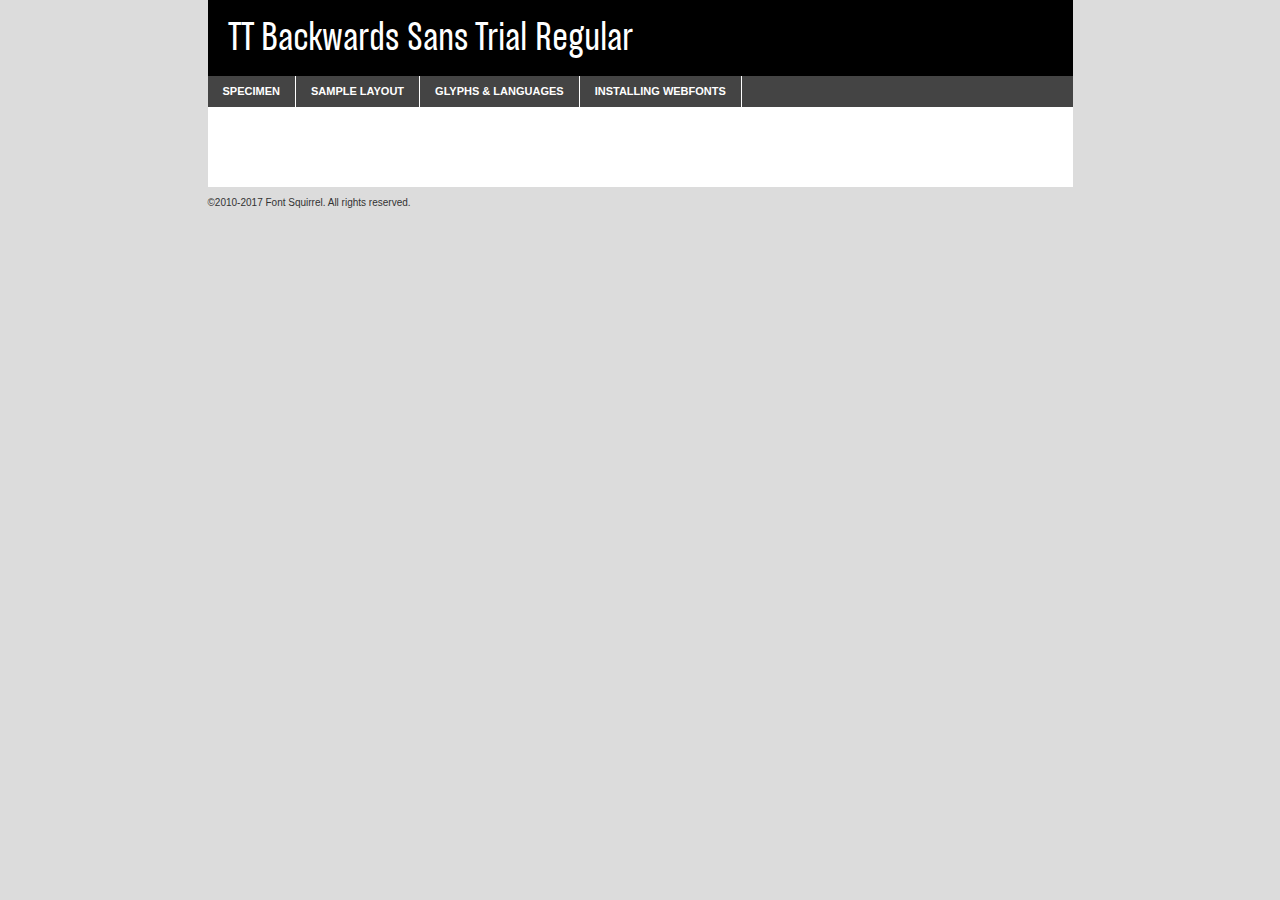
<file: fonts/tt_backwards_sans_trial_regular-demo.html>
<!DOCTYPE html PUBLIC "-//W3C//DTD XHTML 1.0 Transitional//EN"
        "http://www.w3.org/TR/xhtml1/DTD/xhtml1-transitional.dtd">

<html xmlns="http://www.w3.org/1999/xhtml" xml:lang="en" lang="en">
<head>
    <meta http-equiv="Content-Type" content="text/html; charset=utf-8"/>
    <script src="http://ajax.googleapis.com/ajax/libs/jquery/1.7.2/jquery.min.js" type="text/javascript" charset="utf-8"></script>
    <script type="text/javascript">
		(function($) {
			$.fn.easyTabs = function(option) {
				var param = jQuery.extend({ fadeSpeed: 'fast', defaultContent: 1, activeClass: 'active' }, option);
				$(this).each(function() {
					var thisId = '#' + this.id;
					if ( param.defaultContent == '' )
					{
						param.defaultContent = 1;
					}
					if ( typeof param.defaultContent == 'number' )
					{
						var defaultTab = $(thisId + ' .tabs li:eq(' + (param.defaultContent - 1) + ') a').attr('href').substr(1);
					}
					else
					{
						var defaultTab = param.defaultContent;
					}
					$(thisId + ' .tabs li a').each(function() {
						var tabToHide = $(this).attr('href').substr(1);
						$('#' + tabToHide).addClass('easytabs-tab-content');
					});
					hideAll();
					changeContent(defaultTab);

					function hideAll() {$(thisId + ' .easytabs-tab-content').hide();}

					function changeContent(tabId)
					{
						hideAll();
						$(thisId + ' .tabs li').removeClass(param.activeClass);
						$(thisId + ' .tabs li a[href=#' + tabId + ']').closest('li').addClass(param.activeClass);
						if ( param.fadeSpeed != 'none' )
						{
							$(thisId + ' #' + tabId).fadeIn(param.fadeSpeed);
						}
						else
						{
							$(thisId + ' #' + tabId).show();
						}
					}

					$(thisId + ' .tabs li').click(function() {
						var tabId = $(this).find('a').attr('href').substr(1);
						changeContent(tabId);
						return false;
					});
				});
			}
		})(jQuery);
    </script>
    <link rel="stylesheet" href="specimen_files/specimen_stylesheet.css" type="text/css" charset="utf-8"/>
    <link rel="stylesheet" href="stylesheet.css" type="text/css" charset="utf-8"/>

    <style type="text/css">
        		body {
			font-family: 'tt_backwards_sans_trialRg';
        		}

            </style>

    <title>TT Backwards Sans Trial Regular Specimen</title>


    <script type="text/javascript" charset="utf-8">
		$(document).ready(function() {
			$('#container').easyTabs({ defaultContent: 1 });
		});
    </script>
</head>

<body>
<div id="container">
    <div id="header">
		TT Backwards Sans Trial Regular    </div>
    <ul class="tabs">
        <li><a href="#specimen">Specimen</a></li>
        <li><a href="#layout">Sample Layout</a></li>
		        <li><a href="#glyphs">Glyphs &amp; Languages</a></li>
        <li><a href="#installing">Installing Webfonts</a></li>

    </ul>

    <div id="main_content">


        <div id="specimen">

            <div class="section">
                <div class="grid12 firstcol">
                    <div class="huge">AaBb</div>
                </div>
            </div>

            <div class="section">
                <div class="glyph_range">A&#x200B;B&#x200b;C&#x200b;D&#x200b;E&#x200b;F&#x200b;G&#x200b;H&#x200b;I&#x200b;J&#x200b;K&#x200b;L&#x200b;M&#x200b;N&#x200b;O&#x200b;P&#x200b;Q&#x200b;R&#x200b;S&#x200b;T&#x200b;U&#x200b;V&#x200b;W&#x200b;X&#x200b;Y&#x200b;Z&#x200b;a&#x200b;b&#x200b;c&#x200b;d&#x200b;e&#x200b;f&#x200b;g&#x200b;h&#x200b;i&#x200b;j&#x200b;k&#x200b;l&#x200b;m&#x200b;n&#x200b;o&#x200b;p&#x200b;q&#x200b;r&#x200b;s&#x200b;t&#x200b;u&#x200b;v&#x200b;w&#x200b;x&#x200b;y&#x200b;z&#x200b;1&#x200b;2&#x200b;3&#x200b;4&#x200b;5&#x200b;6&#x200b;7&#x200b;8&#x200b;9&#x200b;0&#x200b;&amp;&#x200b;.&#x200b;,&#x200b;?&#x200b;!&#x200b;&#64;&#x200b;(&#x200b;)&#x200b;#&#x200b;$&#x200b;%&#x200b;*&#x200b;+&#x200b;-&#x200b;=&#x200b;:&#x200b;;</div>
            </div>
            <div class="section">
                <div class="grid12 firstcol">
                    <table class="sample_table">
                        <tr>
                            <td>10</td>
                            <td class="size10">abcdefghijklmnopqrstuvwxyzABCDEFGHIJKLMNOPQRSTUVWXYZ0123456789abcdefghijklmnopqrstuvwxyzABCDEFGHIJKLMNOPQRSTUVWXYZ0123456789abcdefghijklmnopqrstuvwxyzABCDEFGHIJKLMNOPQRSTUVWXYZ</td>
                        </tr>
                        <tr>
                            <td>11</td>
                            <td class="size11">abcdefghijklmnopqrstuvwxyzABCDEFGHIJKLMNOPQRSTUVWXYZ0123456789abcdefghijklmnopqrstuvwxyzABCDEFGHIJKLMNOPQRSTUVWXYZ0123456789abcdefghijklmnopqrstuvwxyzABCDEFGHIJKLMNOPQRSTUVWXYZ</td>
                        </tr>
                        <tr>
                            <td>12</td>
                            <td class="size12">abcdefghijklmnopqrstuvwxyzABCDEFGHIJKLMNOPQRSTUVWXYZ0123456789abcdefghijklmnopqrstuvwxyzABCDEFGHIJKLMNOPQRSTUVWXYZ0123456789abcdefghijklmnopqrstuvwxyzABCDEFGHIJKLMNOPQRSTUVWXYZ</td>
                        </tr>
                        <tr>
                            <td>13</td>
                            <td class="size13">abcdefghijklmnopqrstuvwxyzABCDEFGHIJKLMNOPQRSTUVWXYZ0123456789abcdefghijklmnopqrstuvwxyzABCDEFGHIJKLMNOPQRSTUVWXYZ0123456789abcdefghijklmnopqrstuvwxyzABCDEFGHIJKLMNOPQRSTUVWXYZ</td>
                        </tr>
                        <tr>
                            <td>14</td>
                            <td class="size14">abcdefghijklmnopqrstuvwxyzABCDEFGHIJKLMNOPQRSTUVWXYZ0123456789abcdefghijklmnopqrstuvwxyzABCDEFGHIJKLMNOPQRSTUVWXYZ0123456789abcdefghijklmnopqrstuvwxyzABCDEFGHIJKLMNOPQRSTUVWXYZ</td>
                        </tr>
                        <tr>
                            <td>16</td>
                            <td class="size16">abcdefghijklmnopqrstuvwxyzABCDEFGHIJKLMNOPQRSTUVWXYZ0123456789abcdefghijklmnopqrstuvwxyzABCDEFGHIJKLMNOPQRSTUVWXYZ</td>
                        </tr>
                        <tr>
                            <td>18</td>
                            <td class="size18">abcdefghijklmnopqrstuvwxyzABCDEFGHIJKLMNOPQRSTUVWXYZ0123456789abcdefghijklmnopqrstuvwxyzABCDEFGHIJKLMNOPQRSTUVWXYZ</td>
                        </tr>
                        <tr>
                            <td>20</td>
                            <td class="size20">abcdefghijklmnopqrstuvwxyzABCDEFGHIJKLMNOPQRSTUVWXYZ0123456789abcdefghijklmnopqrstuvwxyzABCDEFGHIJKLMNOPQRSTUVWXYZ</td>
                        </tr>
                        <tr>
                            <td>24</td>
                            <td class="size24">abcdefghijklmnopqrstuvwxyzABCDEFGHIJKLMNOPQRSTUVWXYZ0123456789abcdefghijklmnopqrstuvwxyzABCDEFGHIJKLMNOPQRSTUVWXYZ</td>
                        </tr>
                        <tr>
                            <td>30</td>
                            <td class="size30">abcdefghijklmnopqrstuvwxyzABCDEFGHIJKLMNOPQRSTUVWXYZ0123456789abcdefghijklmnopqrstuvwxyzABCDEFGHIJKLMNOPQRSTUVWXYZ</td>
                        </tr>
                        <tr>
                            <td>36</td>
                            <td class="size36">abcdefghijklmnopqrstuvwxyzABCDEFGHIJKLMNOPQRSTUVWXYZ0123456789abcdefghijklmnopqrstuvwxyzABCDEFGHIJKLMNOPQRSTUVWXYZ</td>
                        </tr>
                        <tr>
                            <td>48</td>
                            <td class="size48">abcdefghijklmnopqrstuvwxyzABCDEFGHIJKLMNOPQRSTUVWXYZ0123456789abcdefghijklmnopqrstuvwxyzABCDEFGHIJKLMNOPQRSTUVWXYZ</td>
                        </tr>
                        <tr>
                            <td>60</td>
                            <td class="size60">abcdefghijklmnopqrstuvwxyzABCDEFGHIJKLMNOPQRSTUVWXYZ0123456789abcdefghijklmnopqrstuvwxyzABCDEFGHIJKLMNOPQRSTUVWXYZ</td>
                        </tr>
                        <tr>
                            <td>72</td>
                            <td class="size72">abcdefghijklmnopqrstuvwxyzABCDEFGHIJKLMNOPQRSTUVWXYZ0123456789abcdefghijklmnopqrstuvwxyzABCDEFGHIJKLMNOPQRSTUVWXYZ</td>
                        </tr>
                        <tr>
                            <td>90</td>
                            <td class="size90">abcdefghijklmnopqrstuvwxyzABCDEFGHIJKLMNOPQRSTUVWXYZ0123456789abcdefghijklmnopqrstuvwxyzABCDEFGHIJKLMNOPQRSTUVWXYZ</td>
                        </tr>
                    </table>

                </div>

            </div>


            <div class="section" id="bodycomparison">


                <div id="xheight">
                    <div class="fontbody">&#x25FC;&#x25FC;&#x25FC;&#x25FC;&#x25FC;&#x25FC;&#x25FC;&#x25FC;&#x25FC;&#x25FC;&#x25FC;&#x25FC;&#x25FC;&#x25FC;&#x25FC;&#x25FC;&#x25FC;&#x25FC;&#x25FC;&#x25FC;&#x25FC;&#x25FC;&#x25FC;&#x25FC;&#x25FC;&#x25FC;&#x25FC;&#x25FC;&#x25FC;&#x25FC;&#x25FC;&#x25FC;&#x25FC;&#x25FC;&#x25FC;&#x25FC;&#x25FC;&#x25FC;&#x25FC;&#x25FC;&#x25FC;&#x25FC;&#x25FC;&#x25FC;&#x25FC;&#x25FC;&#x25FC;&#x25FC;&#x25FC;&#x25FC;&#x25FC;&#x25FC;&#x25FC;&#x25FC;&#x25FC;&#x25FC;&#x25FC;&#x25FC;&#x25FC;&#x25FC;&#x25FC;&#x25FC;&#x25FC;&#x25FC;&#x25FC;&#x25FC;&#x25FC;&#x25FC;&#x25FC;&#x25FC;&#x25FC;&#x25FC;&#x25FC;&#x25FC;&#x25FC;&#x25FC;&#x25FC;&#x25FC;&#x25FC;&#x25FC;&#x25FC;&#x25FC;&#x25FC;&#x25FC;&#x25FC;&#x25FC;&#x25FC;&#x25FC;&#x25FC;&#x25FC;&#x25FC;&#x25FC;&#x25FC;&#x25FC;&#x25FC;&#x25FC;&#x25FC;&#x25FC;&#x25FC;body</div>
                    <div class="arialbody">body</div>
                    <div class="verdanabody">body</div>
                    <div class="georgiabody">body</div>
                </div>
                <div class="fontbody" style="z-index:1">
                    body<span>TT Backwards Sans Trial Regular</span>
                </div>
                <div class="arialbody" style="z-index:1">
                    body<span>Arial</span>
                </div>
                <div class="verdanabody" style="z-index:1">
                    body<span>Verdana</span>
                </div>
                <div class="georgiabody" style="z-index:1">
                    body<span>Georgia</span>
                </div>


            </div>


            <div class="section psample psample_row1" id="">

                <div class="grid2 firstcol">
                    <p class="size10"><span>10.</span>Aenean lacinia bibendum nulla sed consectetur. Fusce dapibus, tellus ac cursus commodo, tortor mauris condimentum nibh, ut fermentum massa justo sit amet risus. Nullam id dolor id nibh ultricies vehicula ut id elit. Cum sociis natoque penatibus et magnis dis parturient montes, nascetur ridiculus mus. Nulla vitae elit libero, a pharetra augue.</p>

                </div>
                <div class="grid3">
                    <p class="size11"><span>11.</span>Aenean lacinia bibendum nulla sed consectetur. Fusce dapibus, tellus ac cursus commodo, tortor mauris condimentum nibh, ut fermentum massa justo sit amet risus. Nullam id dolor id nibh ultricies vehicula ut id elit. Cum sociis natoque penatibus et magnis dis parturient montes, nascetur ridiculus mus. Nulla vitae elit libero, a pharetra augue.</p>

                </div>
                <div class="grid3">
                    <p class="size12"><span>12.</span>Aenean lacinia bibendum nulla sed consectetur. Fusce dapibus, tellus ac cursus commodo, tortor mauris condimentum nibh, ut fermentum massa justo sit amet risus. Nullam id dolor id nibh ultricies vehicula ut id elit. Cum sociis natoque penatibus et magnis dis parturient montes, nascetur ridiculus mus. Nulla vitae elit libero, a pharetra augue.</p>

                </div>
                <div class="grid4">
                    <p class="size13"><span>13.</span>Aenean lacinia bibendum nulla sed consectetur. Fusce dapibus, tellus ac cursus commodo, tortor mauris condimentum nibh, ut fermentum massa justo sit amet risus. Nullam id dolor id nibh ultricies vehicula ut id elit. Cum sociis natoque penatibus et magnis dis parturient montes, nascetur ridiculus mus. Nulla vitae elit libero, a pharetra augue.</p>

                </div>
                <div class="white_blend"></div>

            </div>
            <div class="section psample psample_row2" id="">
                <div class="grid3 firstcol">
                    <p class="size14"><span>14.</span>Aenean lacinia bibendum nulla sed consectetur. Fusce dapibus, tellus ac cursus commodo, tortor mauris condimentum nibh, ut fermentum massa justo sit amet risus. Nullam id dolor id nibh ultricies vehicula ut id elit. Cum sociis natoque penatibus et magnis dis parturient montes, nascetur ridiculus mus. Nulla vitae elit libero, a pharetra augue.</p>

                </div>
                <div class="grid4">
                    <p class="size16"><span>16.</span>Aenean lacinia bibendum nulla sed consectetur. Fusce dapibus, tellus ac cursus commodo, tortor mauris condimentum nibh, ut fermentum massa justo sit amet risus. Nullam id dolor id nibh ultricies vehicula ut id elit. Cum sociis natoque penatibus et magnis dis parturient montes, nascetur ridiculus mus. Nulla vitae elit libero, a pharetra augue.</p>

                </div>
                <div class="grid5">
                    <p class="size18"><span>18.</span>Aenean lacinia bibendum nulla sed consectetur. Fusce dapibus, tellus ac cursus commodo, tortor mauris condimentum nibh, ut fermentum massa justo sit amet risus. Nullam id dolor id nibh ultricies vehicula ut id elit. Cum sociis natoque penatibus et magnis dis parturient montes, nascetur ridiculus mus. Nulla vitae elit libero, a pharetra augue.</p>

                </div>

                <div class="white_blend"></div>

            </div>

            <div class="section psample psample_row3" id="">
                <div class="grid5 firstcol">
                    <p class="size20"><span>20.</span>Aenean lacinia bibendum nulla sed consectetur. Fusce dapibus, tellus ac cursus commodo, tortor mauris condimentum nibh, ut fermentum massa justo sit amet risus. Nullam id dolor id nibh ultricies vehicula ut id elit. Cum sociis natoque penatibus et magnis dis parturient montes, nascetur ridiculus mus. Nulla vitae elit libero, a pharetra augue.</p>
                </div>
                <div class="grid7">
                    <p class="size24"><span>24.</span>Aenean lacinia bibendum nulla sed consectetur. Fusce dapibus, tellus ac cursus commodo, tortor mauris condimentum nibh, ut fermentum massa justo sit amet risus. Nullam id dolor id nibh ultricies vehicula ut id elit. Cum sociis natoque penatibus et magnis dis parturient montes, nascetur ridiculus mus. Nulla vitae elit libero, a pharetra augue.</p>
                </div>

                <div class="white_blend"></div>

            </div>

            <div class="section psample psample_row4" id="">
                <div class="grid12 firstcol">
                    <p class="size30"><span>30.</span>Aenean lacinia bibendum nulla sed consectetur. Fusce dapibus, tellus ac cursus commodo, tortor mauris condimentum nibh, ut fermentum massa justo sit amet risus. Nullam id dolor id nibh ultricies vehicula ut id elit. Cum sociis natoque penatibus et magnis dis parturient montes, nascetur ridiculus mus. Nulla vitae elit libero, a pharetra augue.</p>
                </div>
                <div class="white_blend"></div>

            </div>


            <div class="section psample psample_row1 fullreverse">
                <div class="grid2 firstcol">
                    <p class="size10"><span>10.</span>Aenean lacinia bibendum nulla sed consectetur. Fusce dapibus, tellus ac cursus commodo, tortor mauris condimentum nibh, ut fermentum massa justo sit amet risus. Nullam id dolor id nibh ultricies vehicula ut id elit. Cum sociis natoque penatibus et magnis dis parturient montes, nascetur ridiculus mus. Nulla vitae elit libero, a pharetra augue.</p>

                </div>
                <div class="grid3">
                    <p class="size11"><span>11.</span>Aenean lacinia bibendum nulla sed consectetur. Fusce dapibus, tellus ac cursus commodo, tortor mauris condimentum nibh, ut fermentum massa justo sit amet risus. Nullam id dolor id nibh ultricies vehicula ut id elit. Cum sociis natoque penatibus et magnis dis parturient montes, nascetur ridiculus mus. Nulla vitae elit libero, a pharetra augue.</p>

                </div>
                <div class="grid3">
                    <p class="size12"><span>12.</span>Aenean lacinia bibendum nulla sed consectetur. Fusce dapibus, tellus ac cursus commodo, tortor mauris condimentum nibh, ut fermentum massa justo sit amet risus. Nullam id dolor id nibh ultricies vehicula ut id elit. Cum sociis natoque penatibus et magnis dis parturient montes, nascetur ridiculus mus. Nulla vitae elit libero, a pharetra augue.</p>

                </div>
                <div class="grid4">
                    <p class="size13"><span>13.</span>Aenean lacinia bibendum nulla sed consectetur. Fusce dapibus, tellus ac cursus commodo, tortor mauris condimentum nibh, ut fermentum massa justo sit amet risus. Nullam id dolor id nibh ultricies vehicula ut id elit. Cum sociis natoque penatibus et magnis dis parturient montes, nascetur ridiculus mus. Nulla vitae elit libero, a pharetra augue.</p>

                </div>
                <div class="black_blend"></div>

            </div>

            <div class="section psample psample_row2 fullreverse">
                <div class="grid3 firstcol">
                    <p class="size14"><span>14.</span>Aenean lacinia bibendum nulla sed consectetur. Fusce dapibus, tellus ac cursus commodo, tortor mauris condimentum nibh, ut fermentum massa justo sit amet risus. Nullam id dolor id nibh ultricies vehicula ut id elit. Cum sociis natoque penatibus et magnis dis parturient montes, nascetur ridiculus mus. Nulla vitae elit libero, a pharetra augue.</p>

                </div>
                <div class="grid4">
                    <p class="size16"><span>16.</span>Aenean lacinia bibendum nulla sed consectetur. Fusce dapibus, tellus ac cursus commodo, tortor mauris condimentum nibh, ut fermentum massa justo sit amet risus. Nullam id dolor id nibh ultricies vehicula ut id elit. Cum sociis natoque penatibus et magnis dis parturient montes, nascetur ridiculus mus. Nulla vitae elit libero, a pharetra augue.</p>

                </div>
                <div class="grid5">
                    <p class="size18"><span>18.</span>Aenean lacinia bibendum nulla sed consectetur. Fusce dapibus, tellus ac cursus commodo, tortor mauris condimentum nibh, ut fermentum massa justo sit amet risus. Nullam id dolor id nibh ultricies vehicula ut id elit. Cum sociis natoque penatibus et magnis dis parturient montes, nascetur ridiculus mus. Nulla vitae elit libero, a pharetra augue.</p>

                </div>
                <div class="black_blend"></div>

            </div>

            <div class="section psample fullreverse psample_row3" id="">
                <div class="grid5 firstcol">
                    <p class="size20"><span>20.</span>Aenean lacinia bibendum nulla sed consectetur. Fusce dapibus, tellus ac cursus commodo, tortor mauris condimentum nibh, ut fermentum massa justo sit amet risus. Nullam id dolor id nibh ultricies vehicula ut id elit. Cum sociis natoque penatibus et magnis dis parturient montes, nascetur ridiculus mus. Nulla vitae elit libero, a pharetra augue.</p>
                </div>
                <div class="grid7">
                    <p class="size24"><span>24.</span>Aenean lacinia bibendum nulla sed consectetur. Fusce dapibus, tellus ac cursus commodo, tortor mauris condimentum nibh, ut fermentum massa justo sit amet risus. Nullam id dolor id nibh ultricies vehicula ut id elit. Cum sociis natoque penatibus et magnis dis parturient montes, nascetur ridiculus mus. Nulla vitae elit libero, a pharetra augue.</p>
                </div>

                <div class="black_blend"></div>

            </div>

            <div class="section psample fullreverse psample_row4" id="" style="border-bottom: 20px #000 solid;">
                <div class="grid12 firstcol">
                    <p class="size30"><span>30.</span>Aenean lacinia bibendum nulla sed consectetur. Fusce dapibus, tellus ac cursus commodo, tortor mauris condimentum nibh, ut fermentum massa justo sit amet risus. Nullam id dolor id nibh ultricies vehicula ut id elit. Cum sociis natoque penatibus et magnis dis parturient montes, nascetur ridiculus mus. Nulla vitae elit libero, a pharetra augue.</p>
                </div>
                <div class="black_blend"></div>

            </div>


        </div>

        <div id="layout">

            <div class="section">

                <div class="grid12 firstcol">
                    <h1>Lorem Ipsum Dolor</h1>
                    <h2>Etiam porta sem malesuada magna mollis euismod</h2>

                    <p class="byline">By <a href="#link">Aenean Lacinia</a></p>
                </div>
            </div>
            <div class="section">
                <div class="grid8 firstcol">
                    <p class="large">Donec sed odio dui. Morbi leo risus, porta ac consectetur ac, vestibulum at eros. Fusce dapibus, tellus ac cursus commodo, tortor mauris condimentum nibh, ut fermentum massa justo sit amet risus. </p>


                    <h3>Pellentesque ornare sem</h3>

                    <p>Maecenas sed diam eget risus varius blandit sit amet non magna. Maecenas faucibus mollis interdum. Donec ullamcorper nulla non metus auctor fringilla. Nullam id dolor id nibh ultricies vehicula ut id elit. Nullam id dolor id nibh ultricies vehicula ut id elit. </p>

                    <p>Aenean eu leo quam. Pellentesque ornare sem lacinia quam venenatis vestibulum. Lorem ipsum dolor sit amet, consectetur adipiscing elit. Cum sociis natoque penatibus et magnis dis parturient montes, nascetur ridiculus mus. </p>

                    <p>Nulla vitae elit libero, a pharetra augue. Praesent commodo cursus magna, vel scelerisque nisl consectetur et. Aenean lacinia bibendum nulla sed consectetur. </p>

                    <p>Nullam quis risus eget urna mollis ornare vel eu leo. Nullam quis risus eget urna mollis ornare vel eu leo. Maecenas sed diam eget risus varius blandit sit amet non magna. Donec ullamcorper nulla non metus auctor fringilla. </p>

                    <h3>Cras mattis consectetur</h3>

                    <p>Aenean eu leo quam. Pellentesque ornare sem lacinia quam venenatis vestibulum. Aenean lacinia bibendum nulla sed consectetur. Integer posuere erat a ante venenatis dapibus posuere velit aliquet. Cras mattis consectetur purus sit amet fermentum. </p>

                    <p>Nullam id dolor id nibh ultricies vehicula ut id elit. Nullam quis risus eget urna mollis ornare vel eu leo. Cras mattis consectetur purus sit amet fermentum.</p>
                </div>

                <div class="grid4 sidebar">

                    <div class="box reverse">
                        <p class="last">Nullam quis risus eget urna mollis ornare vel eu leo. Donec ullamcorper nulla non metus auctor fringilla. Cras mattis consectetur purus sit amet fermentum. Sed posuere consectetur est at lobortis. Lorem ipsum dolor sit amet, consectetur adipiscing elit. </p>
                    </div>

                    <p class="caption">Maecenas sed diam eget risus varius.</p>

                    <p>Vestibulum id ligula porta felis euismod semper. Integer posuere erat a ante venenatis dapibus posuere velit aliquet. Vestibulum id ligula porta felis euismod semper. Sed posuere consectetur est at lobortis. Maecenas sed diam eget risus varius blandit sit amet non magna. Fusce dapibus, tellus ac cursus commodo, tortor mauris condimentum nibh, ut fermentum massa justo sit amet risus. </p>


                    <p>Duis mollis, est non commodo luctus, nisi erat porttitor ligula, eget lacinia odio sem nec elit. Aenean lacinia bibendum nulla sed consectetur. Vivamus sagittis lacus vel augue laoreet rutrum faucibus dolor auctor. Aenean lacinia bibendum nulla sed consectetur. Nullam quis risus eget urna mollis ornare vel eu leo. </p>

                    <p>Praesent commodo cursus magna, vel scelerisque nisl consectetur et. Donec ullamcorper nulla non metus auctor fringilla. Maecenas faucibus mollis interdum. Fusce dapibus, tellus ac cursus commodo, tortor mauris condimentum nibh, ut fermentum massa justo sit amet risus. </p>

                </div>
            </div>

        </div>


		

        <div id="glyphs">
            <div class="section">
                <div class="grid12 firstcol">

                    <h1>Language Support</h1>
                    <p>The subset of TT Backwards Sans Trial Regular in this kit supports the following languages:<br/>

						Albanian, Basque, Breton, Chamorro, Danish, Dutch, English, Faroese, Finnish, French, Frisian, Galician, German, Icelandic, Italian, Malagasy, Norwegian, Portuguese, Spanish, Alsatian, Aragonese, Arapaho, Arrernte, Asturian, Aymara, Bislama, Cebuano, Corsican, Fijian, French_creole, Genoese, Gilbertese, Greenlandic, Haitian_creole, Hiligaynon, Hmong, Hopi, Ibanag, Iloko_ilokano, Indonesian, Interglossa_glosa, Interlingua, Irish_gaelic, Jerriais, Lojban, Lombard, Luxembourgeois, Manx, Mohawk, Norfolk_pitcairnese, Occitan, Oromo, Pangasinan, Papiamento, Piedmontese, Potawatomi, Rhaeto-romance, Romansh, Rotokas, Sami_lule, Samoan, Sardinian, Scots_gaelic, Seychelles_creole, Shona, Sicilian, Somali, Southern_ndebele, Swahili, Swati_swazi, Tagalog_filipino_pilipino, Tetum, Tok_pisin, Uyghur_latinized, Volapuk, Walloon, Warlpiri, Xhosa, Yapese, Zulu, Latinbasic, Ubasic, Demo                    </p>
                    <h1>Glyph Chart</h1>
                    <p>The subset of TT Backwards Sans Trial Regular in this kit includes all the glyphs listed below. Unicode entities are included above each glyph to help you insert individual characters into your layout.</p>
                    <div id="glyph_chart">

																																	                                <div><p>&amp;#13;</p>&#13;</div>
																				                                <div><p>&amp;#32;</p>&#32;</div>
																				                                <div><p>&amp;#33;</p>&#33;</div>
																				                                <div><p>&amp;#34;</p>&#34;</div>
																				                                <div><p>&amp;#35;</p>&#35;</div>
																				                                <div><p>&amp;#36;</p>&#36;</div>
																				                                <div><p>&amp;#37;</p>&#37;</div>
																				                                <div><p>&amp;#38;</p>&#38;</div>
																				                                <div><p>&amp;#39;</p>&#39;</div>
																				                                <div><p>&amp;#40;</p>&#40;</div>
																				                                <div><p>&amp;#41;</p>&#41;</div>
																				                                <div><p>&amp;#42;</p>&#42;</div>
																				                                <div><p>&amp;#43;</p>&#43;</div>
																				                                <div><p>&amp;#44;</p>&#44;</div>
																				                                <div><p>&amp;#45;</p>&#45;</div>
																				                                <div><p>&amp;#46;</p>&#46;</div>
																				                                <div><p>&amp;#47;</p>&#47;</div>
																				                                <div><p>&amp;#48;</p>&#48;</div>
																				                                <div><p>&amp;#49;</p>&#49;</div>
																				                                <div><p>&amp;#50;</p>&#50;</div>
																				                                <div><p>&amp;#51;</p>&#51;</div>
																				                                <div><p>&amp;#52;</p>&#52;</div>
																				                                <div><p>&amp;#53;</p>&#53;</div>
																				                                <div><p>&amp;#54;</p>&#54;</div>
																				                                <div><p>&amp;#55;</p>&#55;</div>
																				                                <div><p>&amp;#56;</p>&#56;</div>
																				                                <div><p>&amp;#57;</p>&#57;</div>
																				                                <div><p>&amp;#58;</p>&#58;</div>
																				                                <div><p>&amp;#59;</p>&#59;</div>
																				                                <div><p>&amp;#60;</p>&#60;</div>
																				                                <div><p>&amp;#61;</p>&#61;</div>
																				                                <div><p>&amp;#62;</p>&#62;</div>
																				                                <div><p>&amp;#63;</p>&#63;</div>
																				                                <div><p>&amp;#64;</p>&#64;</div>
																				                                <div><p>&amp;#65;</p>&#65;</div>
																				                                <div><p>&amp;#66;</p>&#66;</div>
																				                                <div><p>&amp;#67;</p>&#67;</div>
																				                                <div><p>&amp;#68;</p>&#68;</div>
																				                                <div><p>&amp;#69;</p>&#69;</div>
																				                                <div><p>&amp;#70;</p>&#70;</div>
																				                                <div><p>&amp;#71;</p>&#71;</div>
																				                                <div><p>&amp;#72;</p>&#72;</div>
																				                                <div><p>&amp;#73;</p>&#73;</div>
																				                                <div><p>&amp;#74;</p>&#74;</div>
																				                                <div><p>&amp;#75;</p>&#75;</div>
																				                                <div><p>&amp;#76;</p>&#76;</div>
																				                                <div><p>&amp;#77;</p>&#77;</div>
																				                                <div><p>&amp;#78;</p>&#78;</div>
																				                                <div><p>&amp;#79;</p>&#79;</div>
																				                                <div><p>&amp;#80;</p>&#80;</div>
																				                                <div><p>&amp;#81;</p>&#81;</div>
																				                                <div><p>&amp;#82;</p>&#82;</div>
																				                                <div><p>&amp;#83;</p>&#83;</div>
																				                                <div><p>&amp;#84;</p>&#84;</div>
																				                                <div><p>&amp;#85;</p>&#85;</div>
																				                                <div><p>&amp;#86;</p>&#86;</div>
																				                                <div><p>&amp;#87;</p>&#87;</div>
																				                                <div><p>&amp;#88;</p>&#88;</div>
																				                                <div><p>&amp;#89;</p>&#89;</div>
																				                                <div><p>&amp;#90;</p>&#90;</div>
																				                                <div><p>&amp;#91;</p>&#91;</div>
																				                                <div><p>&amp;#92;</p>&#92;</div>
																				                                <div><p>&amp;#93;</p>&#93;</div>
																				                                <div><p>&amp;#94;</p>&#94;</div>
																				                                <div><p>&amp;#95;</p>&#95;</div>
																				                                <div><p>&amp;#96;</p>&#96;</div>
																				                                <div><p>&amp;#97;</p>&#97;</div>
																				                                <div><p>&amp;#98;</p>&#98;</div>
																				                                <div><p>&amp;#99;</p>&#99;</div>
																				                                <div><p>&amp;#100;</p>&#100;</div>
																				                                <div><p>&amp;#101;</p>&#101;</div>
																				                                <div><p>&amp;#102;</p>&#102;</div>
																				                                <div><p>&amp;#103;</p>&#103;</div>
																				                                <div><p>&amp;#104;</p>&#104;</div>
																				                                <div><p>&amp;#105;</p>&#105;</div>
																				                                <div><p>&amp;#106;</p>&#106;</div>
																				                                <div><p>&amp;#107;</p>&#107;</div>
																				                                <div><p>&amp;#108;</p>&#108;</div>
																				                                <div><p>&amp;#109;</p>&#109;</div>
																				                                <div><p>&amp;#110;</p>&#110;</div>
																				                                <div><p>&amp;#111;</p>&#111;</div>
																				                                <div><p>&amp;#112;</p>&#112;</div>
																				                                <div><p>&amp;#113;</p>&#113;</div>
																				                                <div><p>&amp;#114;</p>&#114;</div>
																				                                <div><p>&amp;#115;</p>&#115;</div>
																				                                <div><p>&amp;#116;</p>&#116;</div>
																				                                <div><p>&amp;#117;</p>&#117;</div>
																				                                <div><p>&amp;#118;</p>&#118;</div>
																				                                <div><p>&amp;#119;</p>&#119;</div>
																				                                <div><p>&amp;#120;</p>&#120;</div>
																				                                <div><p>&amp;#121;</p>&#121;</div>
																				                                <div><p>&amp;#122;</p>&#122;</div>
																				                                <div><p>&amp;#123;</p>&#123;</div>
																				                                <div><p>&amp;#124;</p>&#124;</div>
																				                                <div><p>&amp;#125;</p>&#125;</div>
																				                                <div><p>&amp;#126;</p>&#126;</div>
																				                                <div><p>&amp;#160;</p>&#160;</div>
																				                                <div><p>&amp;#161;</p>&#161;</div>
																				                                <div><p>&amp;#162;</p>&#162;</div>
																				                                <div><p>&amp;#163;</p>&#163;</div>
																				                                <div><p>&amp;#164;</p>&#164;</div>
																				                                <div><p>&amp;#165;</p>&#165;</div>
																				                                <div><p>&amp;#166;</p>&#166;</div>
																				                                <div><p>&amp;#167;</p>&#167;</div>
																				                                <div><p>&amp;#168;</p>&#168;</div>
																				                                <div><p>&amp;#169;</p>&#169;</div>
																				                                <div><p>&amp;#170;</p>&#170;</div>
																				                                <div><p>&amp;#171;</p>&#171;</div>
																				                                <div><p>&amp;#172;</p>&#172;</div>
																				                                <div><p>&amp;#173;</p>&#173;</div>
																				                                <div><p>&amp;#174;</p>&#174;</div>
																				                                <div><p>&amp;#175;</p>&#175;</div>
																				                                <div><p>&amp;#176;</p>&#176;</div>
																				                                <div><p>&amp;#177;</p>&#177;</div>
																				                                <div><p>&amp;#178;</p>&#178;</div>
																				                                <div><p>&amp;#179;</p>&#179;</div>
																				                                <div><p>&amp;#180;</p>&#180;</div>
																				                                <div><p>&amp;#181;</p>&#181;</div>
																				                                <div><p>&amp;#182;</p>&#182;</div>
																				                                <div><p>&amp;#183;</p>&#183;</div>
																				                                <div><p>&amp;#184;</p>&#184;</div>
																				                                <div><p>&amp;#185;</p>&#185;</div>
																				                                <div><p>&amp;#186;</p>&#186;</div>
																				                                <div><p>&amp;#187;</p>&#187;</div>
																				                                <div><p>&amp;#188;</p>&#188;</div>
																				                                <div><p>&amp;#189;</p>&#189;</div>
																				                                <div><p>&amp;#190;</p>&#190;</div>
																				                                <div><p>&amp;#191;</p>&#191;</div>
																				                                <div><p>&amp;#192;</p>&#192;</div>
																				                                <div><p>&amp;#193;</p>&#193;</div>
																				                                <div><p>&amp;#194;</p>&#194;</div>
																				                                <div><p>&amp;#195;</p>&#195;</div>
																				                                <div><p>&amp;#196;</p>&#196;</div>
																				                                <div><p>&amp;#197;</p>&#197;</div>
																				                                <div><p>&amp;#198;</p>&#198;</div>
																				                                <div><p>&amp;#199;</p>&#199;</div>
																				                                <div><p>&amp;#200;</p>&#200;</div>
																				                                <div><p>&amp;#201;</p>&#201;</div>
																				                                <div><p>&amp;#202;</p>&#202;</div>
																				                                <div><p>&amp;#203;</p>&#203;</div>
																				                                <div><p>&amp;#204;</p>&#204;</div>
																				                                <div><p>&amp;#205;</p>&#205;</div>
																				                                <div><p>&amp;#206;</p>&#206;</div>
																				                                <div><p>&amp;#207;</p>&#207;</div>
																				                                <div><p>&amp;#208;</p>&#208;</div>
																				                                <div><p>&amp;#209;</p>&#209;</div>
																				                                <div><p>&amp;#210;</p>&#210;</div>
																				                                <div><p>&amp;#211;</p>&#211;</div>
																				                                <div><p>&amp;#212;</p>&#212;</div>
																				                                <div><p>&amp;#213;</p>&#213;</div>
																				                                <div><p>&amp;#214;</p>&#214;</div>
																				                                <div><p>&amp;#215;</p>&#215;</div>
																				                                <div><p>&amp;#216;</p>&#216;</div>
																				                                <div><p>&amp;#217;</p>&#217;</div>
																				                                <div><p>&amp;#218;</p>&#218;</div>
																				                                <div><p>&amp;#219;</p>&#219;</div>
																				                                <div><p>&amp;#220;</p>&#220;</div>
																				                                <div><p>&amp;#221;</p>&#221;</div>
																				                                <div><p>&amp;#222;</p>&#222;</div>
																				                                <div><p>&amp;#223;</p>&#223;</div>
																				                                <div><p>&amp;#224;</p>&#224;</div>
																				                                <div><p>&amp;#225;</p>&#225;</div>
																				                                <div><p>&amp;#226;</p>&#226;</div>
																				                                <div><p>&amp;#227;</p>&#227;</div>
																				                                <div><p>&amp;#228;</p>&#228;</div>
																				                                <div><p>&amp;#229;</p>&#229;</div>
																				                                <div><p>&amp;#230;</p>&#230;</div>
																				                                <div><p>&amp;#231;</p>&#231;</div>
																				                                <div><p>&amp;#232;</p>&#232;</div>
																				                                <div><p>&amp;#233;</p>&#233;</div>
																				                                <div><p>&amp;#234;</p>&#234;</div>
																				                                <div><p>&amp;#235;</p>&#235;</div>
																				                                <div><p>&amp;#236;</p>&#236;</div>
																				                                <div><p>&amp;#237;</p>&#237;</div>
																				                                <div><p>&amp;#238;</p>&#238;</div>
																				                                <div><p>&amp;#239;</p>&#239;</div>
																				                                <div><p>&amp;#240;</p>&#240;</div>
																				                                <div><p>&amp;#241;</p>&#241;</div>
																				                                <div><p>&amp;#242;</p>&#242;</div>
																				                                <div><p>&amp;#243;</p>&#243;</div>
																				                                <div><p>&amp;#244;</p>&#244;</div>
																				                                <div><p>&amp;#245;</p>&#245;</div>
																				                                <div><p>&amp;#246;</p>&#246;</div>
																				                                <div><p>&amp;#247;</p>&#247;</div>
																				                                <div><p>&amp;#248;</p>&#248;</div>
																				                                <div><p>&amp;#249;</p>&#249;</div>
																				                                <div><p>&amp;#250;</p>&#250;</div>
																				                                <div><p>&amp;#251;</p>&#251;</div>
																				                                <div><p>&amp;#252;</p>&#252;</div>
																				                                <div><p>&amp;#253;</p>&#253;</div>
																				                                <div><p>&amp;#254;</p>&#254;</div>
																				                                <div><p>&amp;#255;</p>&#255;</div>
																				                                <div><p>&amp;#338;</p>&#338;</div>
																				                                <div><p>&amp;#339;</p>&#339;</div>
																				                                <div><p>&amp;#376;</p>&#376;</div>
																				                                <div><p>&amp;#710;</p>&#710;</div>
																				                                <div><p>&amp;#732;</p>&#732;</div>
																				                                <div><p>&amp;#8192;</p>&#8192;</div>
																				                                <div><p>&amp;#8193;</p>&#8193;</div>
																				                                <div><p>&amp;#8194;</p>&#8194;</div>
																				                                <div><p>&amp;#8195;</p>&#8195;</div>
																				                                <div><p>&amp;#8196;</p>&#8196;</div>
																				                                <div><p>&amp;#8197;</p>&#8197;</div>
																				                                <div><p>&amp;#8198;</p>&#8198;</div>
																				                                <div><p>&amp;#8199;</p>&#8199;</div>
																				                                <div><p>&amp;#8200;</p>&#8200;</div>
																				                                <div><p>&amp;#8201;</p>&#8201;</div>
																				                                <div><p>&amp;#8202;</p>&#8202;</div>
																				                                <div><p>&amp;#8208;</p>&#8208;</div>
																				                                <div><p>&amp;#8209;</p>&#8209;</div>
																				                                <div><p>&amp;#8210;</p>&#8210;</div>
																				                                <div><p>&amp;#8211;</p>&#8211;</div>
																				                                <div><p>&amp;#8212;</p>&#8212;</div>
																				                                <div><p>&amp;#8216;</p>&#8216;</div>
																				                                <div><p>&amp;#8217;</p>&#8217;</div>
																				                                <div><p>&amp;#8218;</p>&#8218;</div>
																				                                <div><p>&amp;#8220;</p>&#8220;</div>
																				                                <div><p>&amp;#8221;</p>&#8221;</div>
																				                                <div><p>&amp;#8222;</p>&#8222;</div>
																				                                <div><p>&amp;#8226;</p>&#8226;</div>
																				                                <div><p>&amp;#8230;</p>&#8230;</div>
																				                                <div><p>&amp;#8239;</p>&#8239;</div>
																				                                <div><p>&amp;#8249;</p>&#8249;</div>
																				                                <div><p>&amp;#8250;</p>&#8250;</div>
																				                                <div><p>&amp;#8287;</p>&#8287;</div>
																				                                <div><p>&amp;#8364;</p>&#8364;</div>
																				                                <div><p>&amp;#8482;</p>&#8482;</div>
																				                                <div><p>&amp;#9724;</p>&#9724;</div>
																				                                <div><p>&amp;#64257;</p>&#64257;</div>
																				                                <div><p>&amp;#64258;</p>&#64258;</div>
																																													                    </div>
                </div>


            </div>
        </div>


        <div id="specs">

        </div>

        <div id="installing">
            <div class="section">
                <div class="grid7 firstcol">
                    <h1>Installing Webfonts</h1>

                    <p>Webfonts are supported by all major browser platforms but not all in the same way. There are currently four different font formats that must be included in order to target all browsers. This includes TTF, WOFF, EOT and SVG.</p>

                    <h2>1. Upload your webfonts</h2>
                    <p>You must upload your webfont kit to your website. They should be in or near the same directory as your CSS files.</p>

                    <h2>2. Include the webfont stylesheet</h2>
                    <p>A special CSS @font-face declaration helps the various browsers select the appropriate font it needs without causing you a bunch of headaches. Learn more about this syntax by reading the <a href="https://www.fontspring.com/blog/further-hardening-of-the-bulletproof-syntax">Fontspring blog post</a> about it. The code for it is as follows:</p>


                    <code>
                        @font-face{
                        font-family: 'MyWebFont';
                        src: url('WebFont.eot');
                        src: url('WebFont.eot?#iefix') format('embedded-opentype'),
                        url('WebFont.woff') format('woff'),
                        url('WebFont.ttf') format('truetype'),
                        url('WebFont.svg#webfont') format('svg');
                        }
                    </code>

                    <p>We've already gone ahead and generated the code for you. All you have to do is link to the stylesheet in your HTML, like this:</p>
                    <code>&lt;link rel=&quot;stylesheet&quot; href=&quot;stylesheet.css&quot; type=&quot;text/css&quot; charset=&quot;utf-8&quot; /&gt;</code>

                    <h2>3. Modify your own stylesheet</h2>
                    <p>To take advantage of your new fonts, you must tell your stylesheet to use them. Look at the original @font-face declaration above and find the property called "font-family." The name linked there will be what you use to reference the font. Prepend that webfont name to the font stack in the "font-family" property, inside the selector you want to change. For example:</p>
                    <code>p { font-family: 'WebFont', Arial, sans-serif; }</code>

                    <h2>4. Test</h2>
                    <p>Getting webfonts to work cross-browser <em>can</em> be tricky. Use the information in the sidebar to help you if you find that fonts aren't loading in a particular browser.</p>
                </div>

                <div class="grid5 sidebar">
                    <div class="box">
                        <h2>Troubleshooting<br/>Font-Face Problems</h2>
                        <p>Having trouble getting your webfonts to load in your new website? Here are some tips to sort out what might be the problem.</p>

                        <h3>Fonts not showing in any browser</h3>

                        <p>This sounds like you need to work on the plumbing. You either did not upload the fonts to the correct directory, or you did not link the fonts properly in the CSS. If you've confirmed that all this is correct and you still have a problem, take a look at your .htaccess file and see if requests are getting intercepted.</p>

                        <h3>Fonts not loading in iPhone or iPad</h3>

                        <p>The most common problem here is that you are serving the fonts from an IIS server. IIS refuses to serve files that have unknown MIME types. If that is the case, you must set the MIME type for SVG to "image/svg+xml" in the server settings. Follow these instructions from Microsoft if you need help.</p>

                        <h3>Fonts not loading in Firefox</h3>

                        <p>The primary reason for this failure? You are still using a version Firefox older than 3.5. So upgrade already! If that isn't it, then you are very likely serving fonts from a different domain. Firefox requires that all font assets be served from the same domain. Lastly it is possible that you need to add WOFF to your list of MIME types (if you are serving via IIS.)</p>

                        <h3>Fonts not loading in IE</h3>

                        <p>Are you looking at Internet Explorer on an actual Windows machine or are you cheating by using a service like Adobe BrowserLab? Many of these screenshot services do not render @font-face for IE. Best to test it on a real machine.</p>

                        <h3>Fonts not loading in IE9</h3>

                        <p>IE9, like Firefox, requires that fonts be served from the same domain as the website. Make sure that is the case.</p>
                    </div>
                </div>
            </div>

        </div>

    </div>
    <div id="footer">
        <p>&copy;2010-2017 Font Squirrel. All rights reserved.</p>
    </div>
</div>
</body>
</html>
</file>
<file: fonts/stylesheet.css>
/*! Generated by Font Squirrel (https://www.fontsquirrel.com) on April 3, 2023 */



@font-face {
    font-family: 'tt_backwards_sans_trialRg';
    src: url('tt_backwards_sans_trial_regular-webfont.woff2') format('woff2'),
         url('tt_backwards_sans_trial_regular-webfont.woff') format('woff');
    font-weight: normal;
    font-style: normal;

}
</file>
<file: fonts/specimen_files/specimen_stylesheet.css>
@import url('grid_12-825-55-15.css');

/*  
	CSS Reset by Eric Meyer - Released under Public Domain
    http://meyerweb.com/eric/tools/css/reset/
*/
html, body, div, span, applet, object, iframe,
h1, h2, h3, h4, h5, h6, p, blockquote, pre,
a, abbr, acronym, address, big, cite, code,
del, dfn, em, font, img, ins, kbd, q, s, samp,
small, strike, strong, sub, sup, tt, var,
b, u, i, center, dl, dt, dd, ol, ul, li,
fieldset, form, label, legend, table,
caption, tbody, tfoot, thead, tr, th, td {
	margin:         0;
	padding:        0;
	border:         0;
	outline:        0;
	font-size:      100%;
	vertical-align: baseline;
	background:     transparent;
}

body {
	line-height: 1;
}

ol, ul {
	list-style: none;
}

blockquote, q {
	quotes: none;
}

blockquote:before, blockquote:after,
q:before, q:after {
	content: '';
	content: none;
}

:focus {
	outline: 0;
}

ins {
	text-decoration: none;
}

del {
	text-decoration: line-through;
}

table {
	border-collapse: collapse;
	border-spacing:  0;
}


body {
	color:            #000;
	background-color: #dcdcdc;
}

a {
	text-decoration: none;
	color:           #1883ba;
}

h1 {
	font-size:     32px;
	font-weight:   normal;
	font-style:    normal;
	margin-bottom: 18px;
}

h2 {
	font-size: 18px;
}

#container {
	width:  865px;
	margin: 0px auto;
}


#header {
	padding:          20px;
	font-size:        36px;
	background-color: #000;
	color:            #fff;
}

#header span {
	color: #666;
}

#main_content {
	background-color: #fff;
	padding:          60px 20px 20px;
}


#footer p {
	margin:         0;
	padding-top:    10px;
	padding-bottom: 50px;
	color:          #333;
	font:           10px Arial, sans-serif;
}

.tabs {
	width:            100%;
	height:           31px;
	background-color: #444;
}

.tabs li {
	float:            left;
	margin:           0;
	overflow:         hidden;
	background-color: #444;
}

.tabs li a {
	display:         block;
	color:           #fff;
	text-decoration: none;
	font:            bold 11px/11px 'Arial';
	text-transform:  uppercase;
	padding:         10px 15px;
	border-right:    1px solid #fff;
}

.tabs li a:hover {
	background-color: #00b3ff;

}

.tabs li.active a {
	color:            #000;
	background-color: #fff;
}


div.huge {

	font-size:      300px;
	line-height:    1em;
	padding:        0;
	letter-spacing: -.02em;
	overflow:       hidden;
}

div.glyph_range {
	font-size:   72px;
	line-height: 1.1em;
}

.size10 {
	font-size: 10px;
}

.size11 {
	font-size: 11px;
}

.size12 {
	font-size: 12px;
}

.size13 {
	font-size: 13px;
}

.size14 {
	font-size: 14px;
}

.size16 {
	font-size: 16px;
}

.size18 {
	font-size: 18px;
}

.size20 {
	font-size: 20px;
}

.size24 {
	font-size: 24px;
}

.size30 {
	font-size: 30px;
}

.size36 {
	font-size: 36px;
}

.size48 {
	font-size: 48px;
}

.size60 {
	font-size: 60px;
}

.size72 {
	font-size: 72px;
}

.size90 {
	font-size: 90px;
}


.psample_row1 {
	height: 120px;
}

.psample_row1 {
	height: 120px;
}

.psample_row2 {
	height: 160px;
}

.psample_row3 {
	height: 160px;
}

.psample_row4 {
	height: 160px;
}

.psample {
	overflow: hidden;
	position: relative;
}

.psample p {
	line-height: 1.3em;
	display:     block;
	overflow:    hidden;
	margin:      0;
}

.psample span {
	margin-right: .5em;
}

.white_blend {
	width:            100%;
	height:           61px;
	background-image: url([data-uri]);
	position:         absolute;
	bottom:           0;
}

.black_blend {
	width:            100%;
	height:           61px;
	background-image: url([data-uri]);
	position:         absolute;
	bottom:           0;
}

.fullreverse {
	background:    #000 !important;
	color:         #fff !important;
	margin-left:   -20px;
	padding-left:  20px;
	margin-right:  -20px;
	padding-right: 20px;
	padding:       20px;
	margin-bottom: 0;
}


.sample_table td {
	padding-top:    3px;
	padding-bottom: 5px;
	padding-left:   5px;
	vertical-align: middle;
	line-height:    1.2em;
}

.sample_table td:first-child {
	background-color: #eee;
	text-align:       right;
	padding-right:    5px;
	padding-left:     0;
	padding:          5px;
	font:             11px/12px 'Courier New', Courier, mono;
}

code {
	white-space:      pre;
	background-color: #eee;
	display:          block;
	padding:          10px;
	margin-bottom:    18px;
	overflow:         auto;
}


.bottom, .last {
	margin-bottom:  0 !important;
	padding-bottom: 0 !important;
}

.box {
	padding:       18px;
	margin-bottom: 18px;
	background:    #eee;
}

.reverse, .reversed {
	background: #000 !important;
	color:      #fff !important;
	border:     none !important;
}

#bodycomparison {
	position:    relative;
	overflow:    hidden;
	font-size:   72px;
	height:      90px;
	white-space: nowrap;
}

#bodycomparison div {
	font-size:   72px;
	line-height: 90px;
	display:     inline;
	margin:      0 15px 0 0;
	padding:     0;
}

#bodycomparison div span {
	font:     10px Arial;
	position: absolute;
	left:     0;
}

#xheight {
	float:       none;
	position:    absolute;
	color:       #d9f3ff;
	font-size:   72px;
	line-height: 90px;
}

.fontbody {
	position: relative;
}

.arialbody {
	font-family: Arial;
	position:    relative;
}

.verdanabody {
	font-family: Verdana;
	position:    relative;
}

.georgiabody {
	font-family: Georgia;
	position:    relative;
}

/* @group Layout page
 */

#layout h1 {
	font-size:   36px;
	line-height: 42px;
	font-weight: normal;
	font-style:  normal;
}

#layout h2 {
	font-size:   24px;
	line-height: 23px;
	font-weight: normal;
	font-style:  normal;
}

#layout h3 {
	font-size:   22px;
	line-height: 1.4em;
	margin-top:  1em;
	font-weight: normal;
	font-style:  normal;
}


#layout p.byline {
	font-size:     12px;
	margin-top:    18px;
	line-height:   12px;
	margin-bottom: 0;
}

#layout p {
	font-size:     14px;
	line-height:   21px;
	margin-bottom: .5em;
}

#layout p.large {
	font-size:   18px;
	line-height: 26px;
}

#layout .sidebar p {
	font-size:   12px;
	line-height: 1.4em;
}

#layout p.caption {
	font-size:     10px;
	margin-top:    -16px;
	margin-bottom: 18px;
}

/* @end */

/* @group Glyphs */

#glyph_chart div {
	background-color: #d9f3ff;
	color:            black;
	float:            left;
	font-size:        36px;
	height:           1.2em;
	line-height:      1.2em;
	margin-bottom:    1px;
	margin-right:     1px;
	text-align:       center;
	width:            1.2em;
	position:         relative;
	padding:          .6em .2em .2em;
}

#glyph_chart div p {
	position:         absolute;
	left:             0;
	top:              0;
	display:          block;
	text-align:       center;
	font:             bold 9px Arial, sans-serif;
	background-color: #3a768f;
	width:            100%;
	color:            #fff;
	padding:          2px 0;
}


#glyphs h1 {
	font-family: Arial, sans-serif;
}

/* @end */

/* @group Installing */

#installing {
	font: 13px Arial, sans-serif;
}

#installing p,
#glyphs p {
	line-height:   1.2em;
	margin-bottom: 18px;
	font:          13px Arial, sans-serif;
}


#installing h3 {
	font-size:  15px;
	margin-top: 18px;
}

/* @end */

#rendering h1 {
	font-family: Arial, sans-serif;
}

.render_table td {
	font:           11px 'Courier New', Courier, mono;
	vertical-align: middle;
}
</file>
